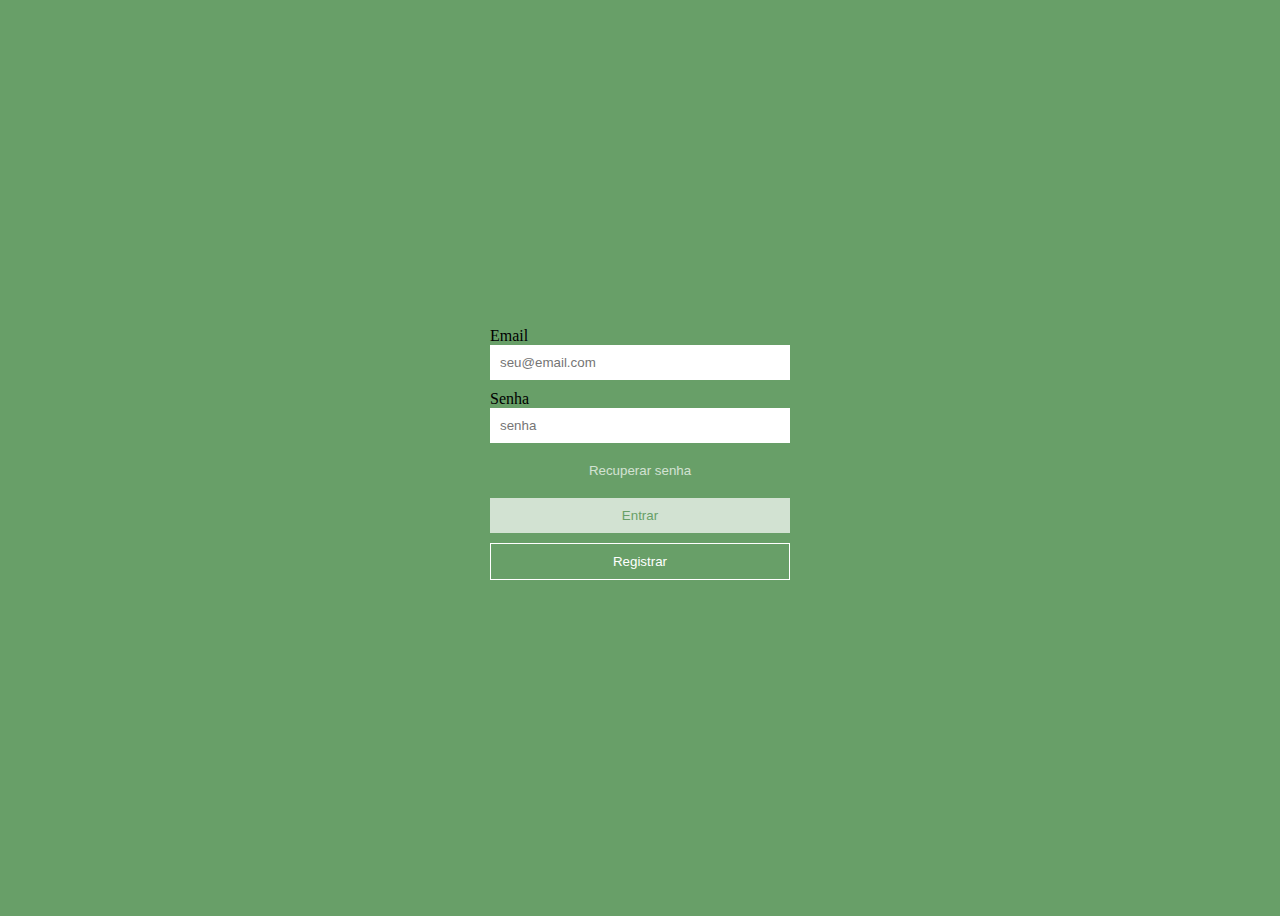
<file: index.html>
<!DOCTYPE html>

<html>

<head>
    <title>Login - Controle de gastos</title>
</head>

<body>
    <form>
         <div class="form-field">
             <div><label>Email</label></div>
             <input type="email" name="email" id="email" onchange="onChangeEmail()" placeholder="seu@email.com"/>
            <div class="error" id="email-required-error"> Email é obrigatorio</div>
            <div class="error"id = "email-invalid-error">Email é invalido</div>
            </div>   
        <div class="form-field">
           <div><label>Senha</label></div>
           <input type="password" name="password" id="password" onchange="onChangePassword()" placeholder="senha"/>
        <div class="error" id="password-required-error">Senha é obrigatoria</div>
        </div>   
        <DIV>
            <button type="button" class="clear" id="recover-password-button" disabled="true">Recuperar senha</button>
        </DIV>
        <DIV>
            <button type="button" class="solid" id="login-button" disabled="true" onclick="login()">Entrar</button>
        </DIV>
        <DIV>
        <button type="button" class="outline" onclick="register()">Registrar</button>
    </DIV>
    </form>
</body>

<link rel="stylesheet" href="index.css" />
<link rel="stylesheet" href="global.css" />

<script src="index.js"></script>
<script src="validations.js"></script>
<script>src="https://www.gstatic.com/firebasejs/11.2.0/firebase-app-compat.js"</script>
<script>src="https://www.gstatic.com/firebasejs/11.2.0/firebase-auth-compat.js"</script>
<script>
    const firebaseConfig = {
        apiKey: "AIzaSyCjGzjd8uBEg2MNZJH1Y92ncPM90EI2hhU",
        authDomain: "controle-de-gastos-f6bcc.firebaseapp.com",
        projectId: "controle-de-gastos-f6bcc",
        storageBucket: "controle-de-gastos-f6bcc.firebasestorage.app",
        messagingSenderId: "982847636899",
        appId: "1:982847636899:web:69e0ae7955966471d18616"
    };
    
  firebase.initializeApp(firebaseConfig);

  firebase.auth().signInWithEmailPassword("dusgudad@gmail.com", "123456");

  
  

</script>

</html>
</file>
<file: index.css>
body{
        background-color: rgb(104, 159, 104);
        display: flex;
        justify-content: center;
        align-items: center;
        height: 100vh;
        
      }
      form{
        width: 300px;
      }

      input{
        border: none;
      }

      input, button{
        padding: 10px;
        width: -webkit-fill-available;
      }

      button{
        cursor:pointer;
        width: -webkit-fill-avaiable;
        margin-bottom: 10px;
      }
      button:active{
        opacity: 0.8;
      }

      .form-field{
        margin-bottom: 10px;
      }
</file>
<file: global.css>
.clear{
    background-color: transparent;
    border: none;
    color:white;
  }
  .solid{
    background-color: white;
    border: none;
    color: rgb(104, 159, 104);
  }
  .outline{
    background-color: transparent;
    color: white;
    border: 1px solid white;
  }
  .error{
    color: white;
    background-color: red;
    display: none;
  }
  button[disabled]{
    opacity: 0.7;
 }
 button:active{
    opacity: 0.8;
  }
</file>
